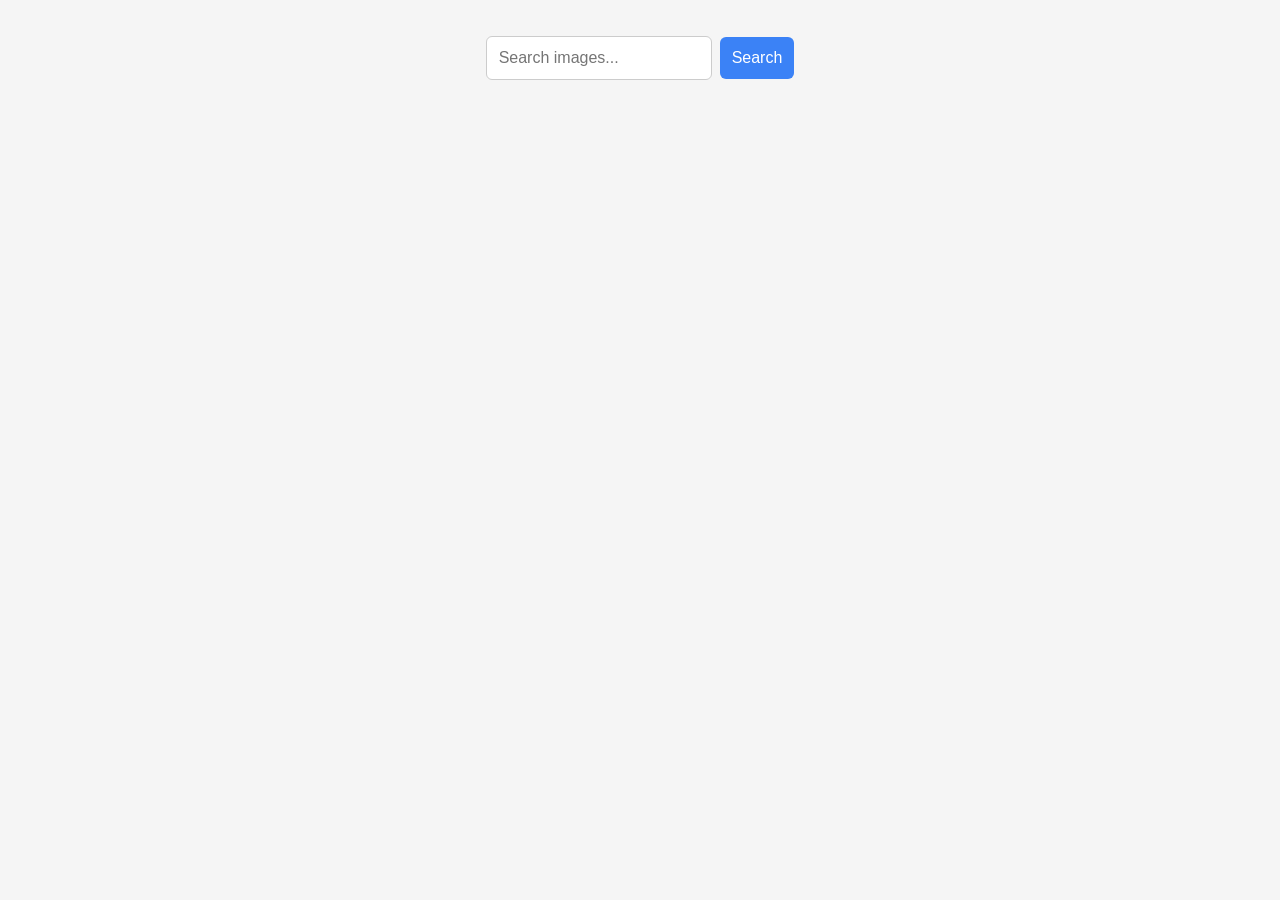
<file: src/index.html>
<!DOCTYPE html>
<html lang="en">

<head>
  <meta charset="UTF-8" />
  <link rel="icon" type="image/svg+xml" href="/favicon.svg" />
  <meta name="viewport" content="width=device-width, initial-scale=1.0" />
  <title>Vanilla App Template</title>
  <link rel="stylesheet" href="./css/styles.css" />
</head>

<body>


  <main>
    <!-- Loads the specified .html file -->

    <form class="form">
      <label>
        <input class="search-input" type="text" name="search-text" placeholder="Search images..." required>
      </label>
      <button class="search-btn" type="submit">Search</button>
    </form>
   


    <ul class="gallery"></ul>

    <button type="button" class="load-more is-hidden ">Load more</button>
    

    <div class="loader-wrapper is-hidden">
    
      <span class="loader"></span>
      <p class="loader-text">Loading images, please wait...</p>
      
    </div>
    


    
  </main>


  <script type="module" src="./main.js"></script>
</body>

</html>
</file>
<file: src/css/styles.css>
/**
  |============================
  | include css partials with
  | default @import url()
  |============================
*/
/* Common styles */
@import url('./reset.css');
@import url('./base.css');
@import url('./container.css');
@import url('./animations.css');

/* Sections style */
@import url('./header.css');
@import url('./vite-promo.css');
@import url('./badges.css');
@import url('./back-link.css');
@import url('./footer.css');
</file>
